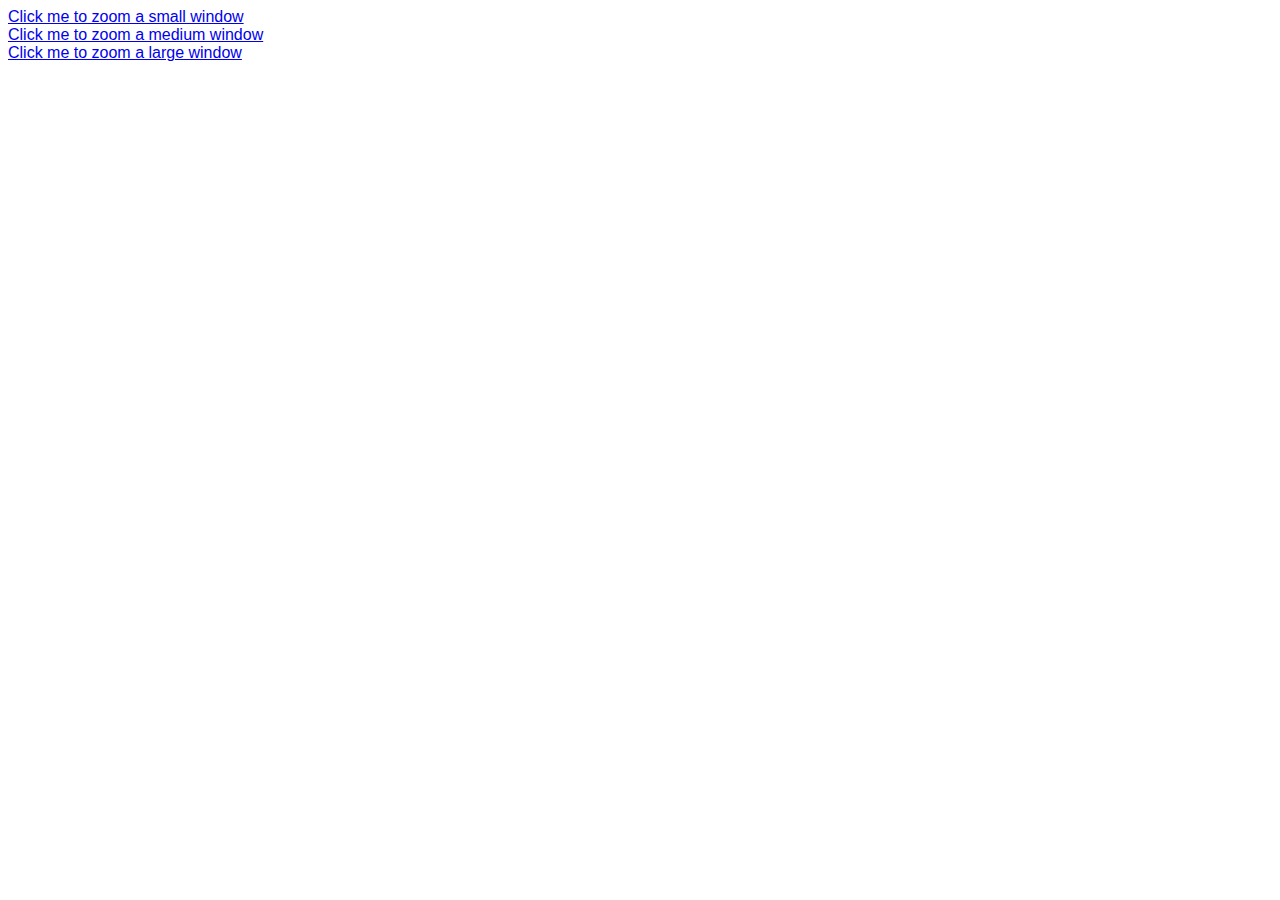
<file: index.html>
<!DOCTYPE html PUBLIC "-//W3C//DTD XHTML 1.0 Strict//EN"
	"http://www.w3.org/TR/xhtml1/DTD/xhtml1-strict.dtd">

<html xmlns="http://www.w3.org/1999/xhtml" xml:lang="en" lang="en">
<head>
	<meta http-equiv="Content-Type" content="text/html; charset=utf-8"/>
	<title>Fancy Zoom Examples</title>
	<link rel="stylesheet" href="css/fancyzoom.css" type="text/css" media="screen" />
	<script type="text/javascript" src="js/prototype.js"></script>
	<script type="text/javascript" src="js/scriptaculous.js"></script>
	<script type="text/javascript" src="js/fancyzoom.js"></script>
	
	<script type="text/javascript" charset="utf-8">
		$(document).observe('dom:loaded', function() {
			new FancyZoom('small');
			new FancyZoom('medium');
			new FancyZoom('large', {width:600, height:400});
		});
	</script>
	
	<style type="text/css" media="screen">
		body {font-family:Helvetica, Arial, sans-serif;}
		p {margin:0; padding:0;}
		#small_box 		{width:150px; height:100px;}
		#medium_box 	{width:300px; height:200px;}
		#large_box 		{/*width:100px; height:100px;*/}
	</style>
</head>
<body>
	
	<p><a href="#small_box" id="small">Click me to zoom a small window</a></p>
	<div id="small_box">
		<p>Hello World!</p>
	</div>
	
	<p><a href="#medium_box" id="medium">Click me to zoom a medium window</a></p>
	<div id="medium_box">
		<p>Hello World!</p>
	</div>
	
	<p><a href="#large_box" id="large">Click me to zoom a large window</a></p>
	<div id="large_box">
		<p>Hello World!</p>
	</div>

</body>
</html>
</file>
<file: css/fancyzoom.css>
/*div#zoom td {border:1px solid red;}*/
</file>
